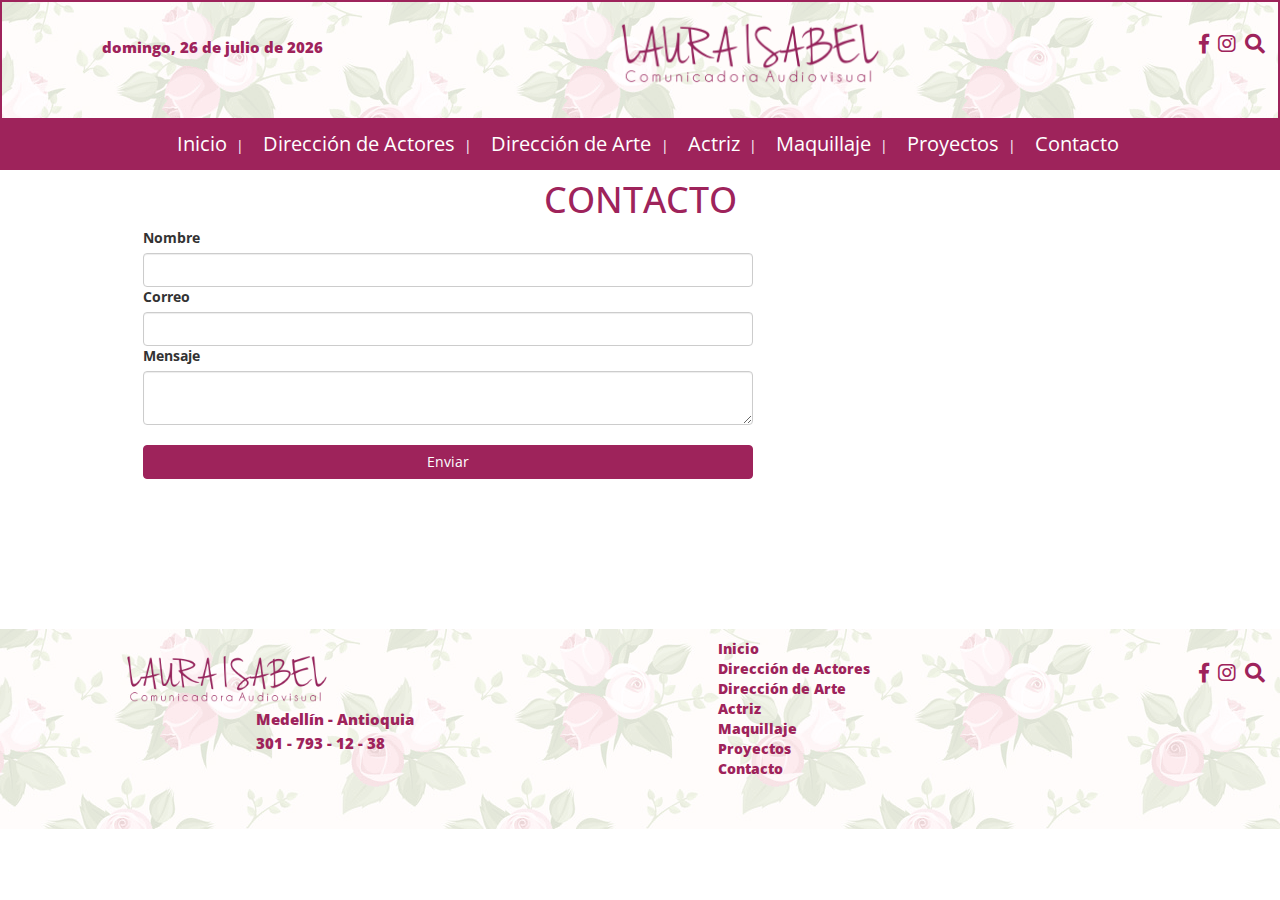
<file: pages/contacto.html>
<!DOCTYPE html>
<html lang="es">

<head>
    <meta charset="UTF-8">
    <meta name="viewport" content="width=device-width, initial-scale=1.0">

    <title>Laura Isabel | Contacto </title>
    <link rel="stylesheet" href="../estilos/fontawesome-all.min.css">
    <link rel="stylesheet" href="../estilos/bootstrap.min.css">
    <link href="https://fonts.googleapis.com/css?family=Open+Sans+Condensed:300" rel="stylesheet">
    <link rel="stylesheet" href="../estilos/estilos.css">
    
</head>

<body>

    <header class="cabecera">
        <section class="fecha">
            <span class="fa fa-bars" id="botonMenu"></span>
        </section>

        <img src="../images/Laura.png" class="img-principal" alt="LAURA COMUNICADORA AUDIOVISUAL">

        <section class="social">
            <a href="https://es-la.facebook.com/laura.arango.520" target="_blank"><span class="fab fa-facebook-f"></span></a>
            <a href="https://www.instagram.com/lauraisarao/" target="_blank"><span class="fab fa-instagram"></span></a>
            <a href="#"><span class="fas fa-search"></span></a>
        </section>
    </header>

    <nav class="menu">
        <ul>
            <li><a href="../index.html">Inicio</a> <span>|</span></li>
            <li><a href="direccion-actores.html">Dirección de Actores</a> <span>|</span></li>
            <li><a href="direccion-arte.html">Dirección de Arte </a> <span>|</span></li>
            <li><a href="actriz.html">Actriz</a> <span>|</span></li>
            <li><a href="maquillaje.html">Maquillaje</a> <span>|</span></li>
            <li><a href="proyectos.html">Proyectos</a> <span>|</span></li>
            <li><a href="contacto.html">Contacto</a></li>
            <span class="fa fa-times" id="botonClose"></span>
        </ul>
    </nav>


    <section class="aside">
        <h1>CONTACTO</h1>
    </section>


      
            <section class="col-xs-12 col-md-6 col-lg-6 form-contacto">
                  <form>
                       <label for="">Nombre</label>
                       <input type="text" class="form-control" required="">
                       <label for="email" >Correo</label>
                       <input type="email" class="form-control" required="">
                       <label for="mensaje">Mensaje</label>
                       <textarea name="mensaje" class="form-control" required=""></textarea><br/>
                       <button class="btn btn-contacto btn-block" type="submit">Enviar</button>
                  </form>
            </section>

            <section class="col-xs-12 col-md-6 col-lg-6 mapa">
                <iframe src="https://www.google.com/maps/embed?pb=!1m18!1m12!1m3!1d3966.2475517949338!2d-75.60730168523084!3d6.231060695489504!2m3!1f0!2f0!3f0!3m2!1i1024!2i768!4f13.1!3m3!1m2!1s0x8e4429930c0853e1%3A0x2dcb0191de88b32d!2sLos+alpes!5e0!3m2!1ses-419!2sco!4v1526394147783" width="300" height="200" frameborder="0" style="border:0" allowfullscreen></iframe>
            </section>
   

    
    <footer class="col-xs-12 footer contac-footer">
        <img src="../images/Laura.png" class="img-footer" alt="LAURA COMUNICADORA AUDIOVISUAL">
        <section class="info">
            <span class="ciudad">Medellín - Antioquia</span>
            <br>
            <span class="telefono">301 - 793 - 12 - 38</span>
        </section>

        <ul class="menu-footer">
            <li><a href="../index.html">Inicio</a></li>
            <li><a href="direccion-actores.html">Dirección de Actores</a> </li>
            <li><a href="direccion-arte.html">Dirección de Arte </a> </li>
            <li><a href="actriz.html">Actriz</a> </li>
            <li><a href="maquillaje.html">Maquillaje</a></li>
            <li><a href="proyectos.html">Proyectos</a></li>
            <li><a href="contacto.html">Contacto</a></li>
            <span class="fa fa-times" id="botonClose"></span>
        </ul>

        <section class="social">
            <a href="https://es-la.facebook.com/laura.arango.520" target="_blank"><span class="fab fa-facebook-f"></span></a>
            <a href="https://www.instagram.com/lauraisarao/" target="_blank"><span class="fab fa-instagram"></span></a>
            <a href="#"><span class="fas fa-search"></span></a>
        </section>

    </footer>
    

    <script src="../js/jquery-3.3.1.min.js"></script>
    <script src="../js/bootstrap.min.js"></script>
    <script src="../js/menu.js"></script>

</body>

</html>
</file>
<file: estilos/estilos.css>
* {
  margin: 0;
  padding: 0;
}

footer {
  width: 100%;
  margin-top: 150px;
  height: 200px;
  background-image: url("../images/Rosaopaca2.png");
}

.menu-footer {
  list-style: none;
  position: absolute;
  top: 10px;
  right: 32%;
}

.menu-footer li a {
  text-decoration: none;
  color: #9E235B;
  font-weight: 800;
}

.menu-footer li a:hover {
  color: #92CE00;
  border-bottom: 2px solid #92CE00;
  transition: 0.5s;
}

.form-contacto {
  position: relative;
  margin-top: 3%;
  left: 10%;
}

.mapa {
  float: right;
}

.mapa iframe {
  position: absolute;
  top: 50px;
  left: 30%;
  height: 250px;
  width: 400px;
}

.btn-contacto {
  color: #fff;
  background-color: #9E235B;
  border-color: #9E235B;
}

.btn-contacto:hover {
  color: #92CE00;
}

body {
  font-family: 'Open Sans Condensed', sans-serif;
  height: 100%;
}

header {
  border: 2px solid #9E235B;
  height: 120px;
  background-image: url("../images/Rosaopaca2.png");
}

.principal-pages {
  margin: 0 auto;
}

.texto-pages {
  margin-top: 15px;
}

#botonMenu {
  display: none;
}

.img-principal {
  height: 100px;
  position: relative;
  left: 30%;
  
}

.social {
  float: right;
  position: relative;
  right: 100px;
  top: 30%;
}

.fecha {
  float: left;
  position: relative;
  left: 100px;
  top: 30%;
  color: #9E235B;
  font-weight: 900;
  font-size: 15px;
}

.menu {
  position: absolute;
  top: 120px;
  width: 100%;
  background: #9E235B;
  height: 50px;
  align-items: center;
  z-index: 100;
}

.menu ul {
  list-style: none;
  text-align: center;
  position: relative;
  top: 20%;
}

.menu ul li {
  display: inline-block;
}

.menu ul li a {
  text-decoration: none;
  color: #fff;
  font-size: 20px;
  padding-left: 15px;
}

.menu ul li span {
  color: #fff;
  padding-left: 5px;
}

.menu ul li a:hover {
  color: #92CE00;
  border-bottom: 2px solid #92CE00;
  transition: 0.5s;
}

.social a {
  color: #9E235B;
  padding-left: 5px;
  font-size: 20px;
}

.social a:hover {
  color: #92CE00;
  padding-left: 5px;
}

.first {
  position: relative;
  top: 100px;
  /*background: red;*/
  height: 420px;
  margin-left: 100px;
  margin-right: 80px;
  border-top: 2px solid #9E235B;
}

.first article {
  margin-top: 20px;
  word-break: break-all;
}

.first article img {
  height: 215px;
}

.second {
  position: relative;
  top: 100px;
  /*background: red;*/
  height: 420px;
  margin-left: 100px;
  margin-right: 80px;
  border-top: 2px solid #9E235B;
}

.second article {
  margin-top: 20px;
  word-break: break-all;
}

.second article img {
  height: 215px;
}

video[poster] {
  width: 100%;
  height: 215px;
  background-color: #000;
}

video {
   height: 250px;
   width: 100%;
}

.carousel {
  position: relative;
  top: 100px;
}

.first h2 {
  color: #9E235B;
}

.second h2 {
  color: #9E235B;
}

.carousel-inner>.item>img {
  margin: 0 auto;
}

#myCarousel {
  position: relative;
  top: 60px;
  margin: 0 auto;
  width: 100%;
}

.aticles .prim {
  position: relative;
  float: left;
}

.aside {
  text-align: center;
  color: #9E235B;
  position: relative;
  top: 40px;
  word-break: break-all;
}

.aside p {
  margin-left: 100px;
  margin-right: 80px;
  text-align: center;
  color: #000;
  font-size: 20px;
}

.first p {
  font-size: 18px;
}

.second p {
  font-size: 18px;
}

.carousel-control.left,
.carousel-control.right {
  background-image: none background: #9E235B;
}

.carousel-control.left {
  margin-left: 15px;
}

.carousel-control.left {
  background-image: linear-gradient(to right, rgba(255, 255, 255, .5) 0, rgba(255, 255, 255, .0001) 100%);
}

.carousel-control.right {
  background-image: linear-gradient(to right, rgba(255, 255, 255, .0001) 0, rgba(255, 255, 255, .5) 100%);
}

.glyphicon-chevron-left {
  color: #9E235B;
  margin-left: 20px;
}

.glyphicon-chevron-right {
  color: #9E235B;
  margin-right: 20px;
}

.img-footer {
  height: 70px;
  position: relative;
  top: 10px;
  left: 8%;
}

.info {
  position: absolute;
  top: 20px;
  left: 50%;
  color: #9E235B;
  font-size: 15px;
  font-weight: 800;
  border-right: 3px solid #9E235B;
  height: 60%;
}

.ciudad {
  padding-right: 20px;
}

.telefono {
  position: relative;
  top: 3px;
}

#botonMenu {
  font-size: 20px;
}

#botonClose {
  display: none;
}

.aticles {
  text-align: center;
}

.aticles article {
  padding-right: 5px;
}

article h2 {
  margin: 0 auto;
}

#botonMenu {
  cursor: pointer;
}

.remove {
  display: none;
}

.contac-footer {
  position: relative;
  bottom: 0;
}


/*  Tablets   */

@media screen and (max-width: 700px) {
  .menu ul li a {
    font-size: 15px;
    padding-left: 3px;
  }
  .menu {
    width: 100%;
  }
  .fechaActual {
    display: none;
  }
  .img-principal {
    height: 80px;
    position: relative;
    left: 50%;
  }
  .social {
    position: absolute;
    top: 30px;
    right: 0;
    margin-right: 5px;
  }
  .first h2 {
    text-align: center;
  }
  .first img {
    margin: 0 auto;
  }
  .first iframe {
    margin: 0 auto;
    width: 95%;
  }
  .menu-footer {
    display: none;
  }
  .form-contacto {
    width: 90%;
  }
  .second h2 {
    text-align: center;
  }
  .second img {
    margin: 0 auto;
  }
  .second {
    border: none;
  }
  .form-contacto {
    position: relative;
    margin-top: 50px;
    margin-left: 0px;
  }
  .mapa {
    float: right;
  }
  .mapa iframe {
    position: relative;
    top: 50px;
    left: 10%;
    height: 250px;
    width: 90%;
  }
}

@media screen and (max-width: 900px) {
  .menu ul li a {
    font-size: 20px;
    padding-left: 5px;
  }
  .menu {
    width: 100%;
  }
  .first iframe {
    margin: 0 auto;
    width: 95%;
  }
  .carousel-control.left {
    background: none;
  }
  .carousel-control.right {
    background: none;
  }
  .form-contacto {
    position: relative;
    margin-top: 50px;
    margin-left: 0px;
    width: 80%;
  }
  .mapa {
    float: right;
  }
  .mapa iframe {
    position: relative;
    top: 50px;
    left: 10%;
    height: 250px;
    width: 80%;
  }
}

.first{
  border: none;
}

.img-principal {
  height: 90px;
  position: relative;
  left: 30%;
}

.social {
  position: absolute;
  top: 30px;
  right: 10px;
  margin-right: 5px;
}

.first h2 {
  text-align: center;
}

.first img {
  margin: 0 auto;
}

.second h2 {
  text-align: center;
}

.second img {
  margin: 0 auto;
}

.second {
  border: none;
}

.info {
  position: absolute;
  top: 80px;
  left: 20%;
  border-right: none;
}




}
@media only screen and (max-width: 1200px) {
  .info {
    position: absolute;
    top: 90px;
    left: 15%;
    border-right: none;
  }

  .mapa {
    display: flex;
  }

  .form-control{
     display: none !important;
  }

  
}
@media only screen and (min-device-width: 901px) and (max-device-width: 1200px) {
  .first iframe {
    width: 95%;
  }
  
  .form-contacto {
    position: relative;
    margin-top: 50px;
    margin-left: 0px;
    width: 80%;
  }
  
  .mapa {
    float: right;
  }
  
  .mapa iframe {
    position: relative;
    top: 50px;
    left: 10%;
    height: 250px;
    width: 80%;
  }
}

/*  Celulares  */
@media screen and (max-width: 620px) {
  #botonMenu {
    display: block;
    position: relative;
    top: 5px;
    left: 3px;
  }
  
  .fechaActual {
    display: none;
  }
  
  .fecha {
    position: relative;
    left: 5px;
    top: 2px;
  }
  
  .img-principal {
    height: 90%;
    position: relative;
    left: 20%;
  }
  
  .social a {
    font-size: 15px;
    text-align: center;
  }
  
  .social {
    position: absolute;
    top: 5px;
    right: 0;
    margin-right: 5px;
  }
  
  .cabecera {
    height: 50px;
    position: fixed;
    top: 0px;
    width: 100%;
    z-index: 1;
    clear: both;
    background-color: white;
    
  }
  
  .menu {
    display: none;
  }
  
  .aside {
    text-align: center;
    color: #9E235B;
    position: absolute;
    top: 100px;
    word-break: break-all;
  }
  
  .aside p {
    margin-left: 15px;
    margin-right: 15px;
    text-align: center;
    color: #000;
    font-size: 20px;
  }
  
  .first {
    height: 420px;
    margin-left: 5px;
    margin-right: 80px;
    padding-bottom: 100px;
    text-align: center;
    width: 100%;
  }
  
  .second {
    height: 420px;
    margin-left: 5px;
    margin-right: 80px;
    border: none;
    padding-bottom: 100px;
    text-align: center;
    width: 100%;
  }
  
  .carousel-control.left {
    background: none;
  }
  
  .carousel-control.right {
    background: none;
  }
  /*
.first img{
  width: 100%;
  height: auto;
}
*/
  
  .img-footer {
    height: 40px;
    position: relative;
    top: 10px;
    left: 30%;
  }
  
  footer {
    height: 120px;
  }
  
  .menu-footer {
    display: none;
  }
  
  footer .social {
    display: none;
  }
  
  .info {
    position: absolute;
    top: 50px;
    left: 40%;
    color: #9E235B;
    font-size: 10px;
    font-weight: 800;
    border-right: 3px solid transparent;
    height: 60%;
  }
  
  .telefono {
    position: relative;
    top: 3px;
  }
  
  .form-contacto {
    position: relative;
    margin-top: 50px;
    width: 80%;

  }

 


  
 
  .mapa iframe {
    position: relative;
    top: 50px;
    left: 10%;
    height: 250px;
    width: 90%;
  } 
}

/* Configuraciones para el Menú
  */

/* al nav */
.menu-responsive {
  display: block;
  position: fixed;
  top: 0px;
  width: 100%;
  background: #9E235B;
  height: 250px;
  align-items: center;
  transition: 0.9;
  z-index: 101;
}

/* ul  */
.ul-responsive {
  list-style: none;
  text-align: center;
  position: relative;
  top: 0%;
}
.li-responsive {
  display: block;
}
.menu-link-responsive {
  text-decoration: none;
  color: #fff;
  font-size: 20px;
  padding-left: 15px;
}
.menu-link-responsive:hover {
  color: #92CE00;
  transition: 0.5s;
}
.menu-span-responsive {
  display: none;
}

/* cambiar clase*/
.btn-close-responsive {
  color: #fff;
  position: absolute;
  top: 5px;
  right: 0;
  font-size: 30px;
  margin-right: 10px;
  cursor: pointer;
}

/* para el aside cambiar clase */
.aside {
  text-align: center;
  color: #9E235B;
  position: relative;
  top: 40px;
  width: 100%;
}
</file>
